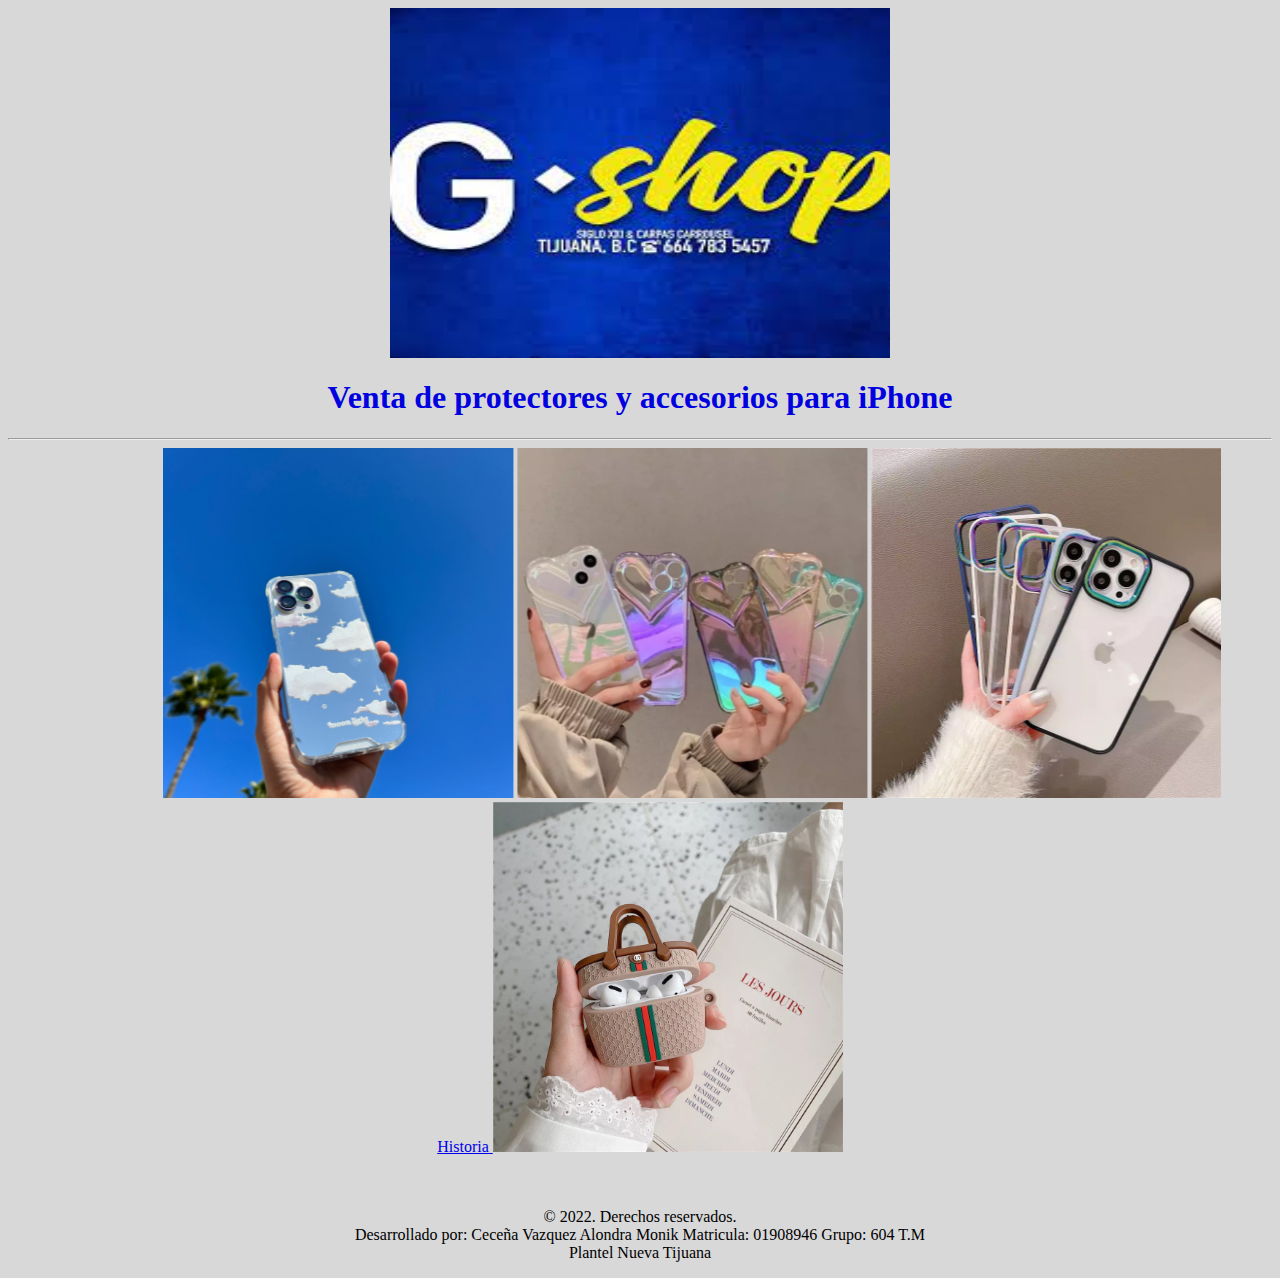
<file: Principal.html>
<html>
	<head>
		<title>
			GordosShop
		</title>
		<link rel="shortcut icon" href="logo.jpg">
	</head>
	<body bgcolor="#D8D8D8">
		<center>
		<img src=logo.jpg width="500" height="350">
		</center
		<center>
		<h1 align="center">
		<font color="#0101DF" size="6" face="Times New Roman">
		Venta de protectores y accesorios para iPhone
		</center>
		</font>
		</h1>
		<hr>
		<marquee behavior="alternate">
			<img src=Foto1.jpg width="350" height="350">
			<img src=Foto2.jpg width="350" height="350">
			<img src=Foto3.jpg width="350" height="350">
			</marquee
			<br>
			<br>
			<center>
			<A href="historia.html">
				Historia
				<img src=Principal1.jpg width="350" height="350">
			</A>
		</center>
		<br>
		<br>
		<p align="center">
			<font color="#000000" size "1" face="tahoma">
			&copy; 2022. Derechos reservados. <br>
			Desarrollado por: Ceceña Vazquez Alondra Monik 
			Matricula: 01908946
			Grupo: 604 T.M <br>
			Plantel Nueva Tijuana
		</font>
		</p>
	</body
	</html>
</file>
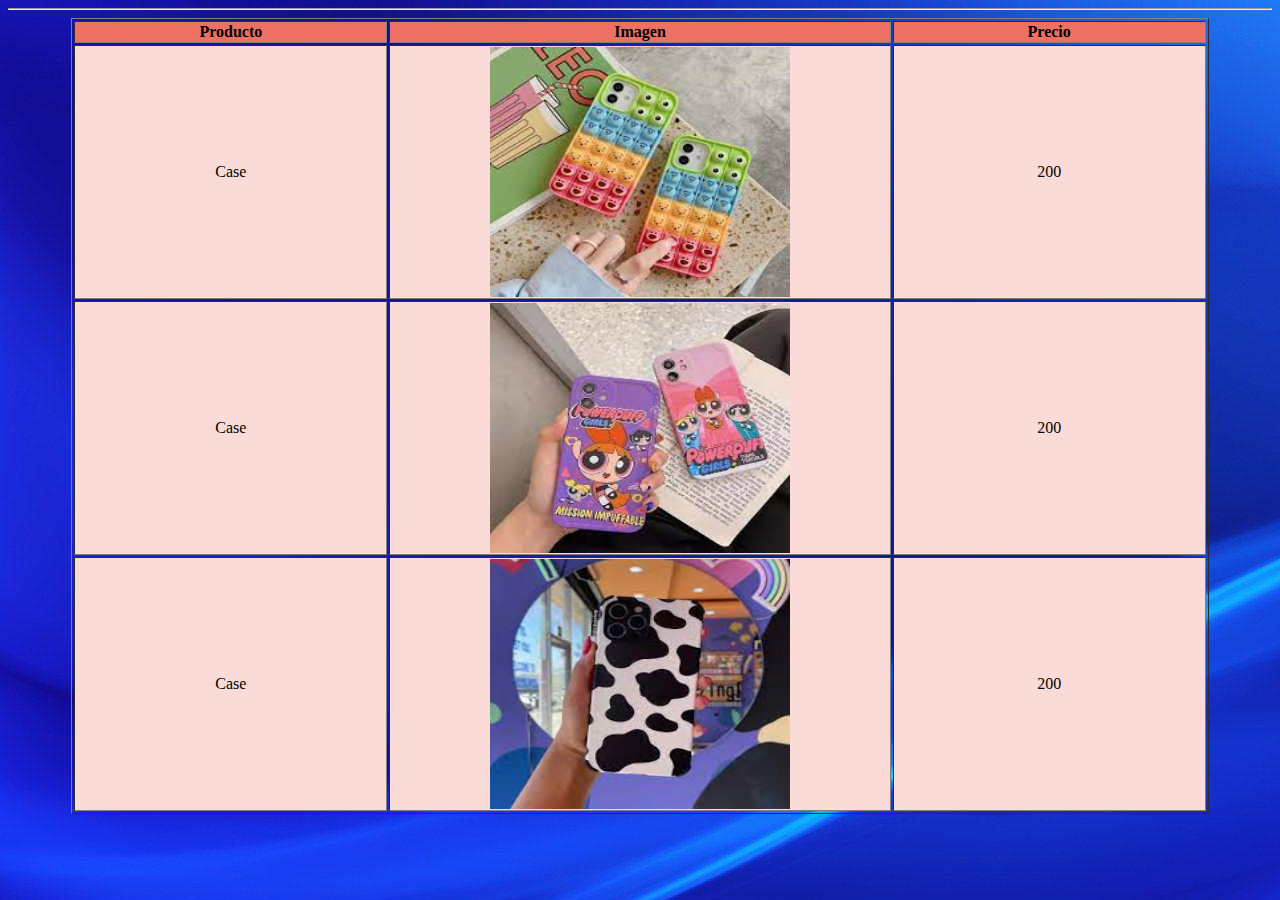
<file: productos.html>
<html>
	<head>
		<title>
			GordosShop-Productos
			</title>
			<link rel="shortcut icon" href="logo.jpg">
		</head>
		<body background="fondo.jpg">
		
		
			<hr>
			<table align-"center" bordee="2" width="90%"border color="F4D03F"
				<tr align="center" text="white">
					<th width="25%" bgcolor="#EC7063"> Producto </th>
					<th width="40%" bgcolor="#EC7063"> Imagen </th>
					<th width="25%" bgcolor="#EC7063"> Precio </th>
				</tr>
				<tr>
					<td bgcolor="#FADBD8" align="center">Case</td>
					<td bgcolor="#FADBD8" align="center"><img src=case1.jpg width="300" height="250"> </td>
					<td bgcolor="#FADBD8" align="center">200 </td>
				</tr>
				<tr>
					<td bgcolor="#FADBD8" align="center">Case</td>
					<td bgcolor="#FADBD8" align="center"><img src=case2.jpg width="300" height="250"> </td>
					<td bgcolor="#FADBD8" align="center">200 </td>
				</tr>
				<tr>
					<td bgcolor="#FADBD8" align="center">Case</td>
					<td bgcolor="#FADBD8" align="center"><img src=case3.jpg width="300" height="250"> </td>
					<td bgcolor="#FADBD8" align="center">200 </td>
		
		</table>
		
	
	
	</body>
			
			
			</html>
</file>
